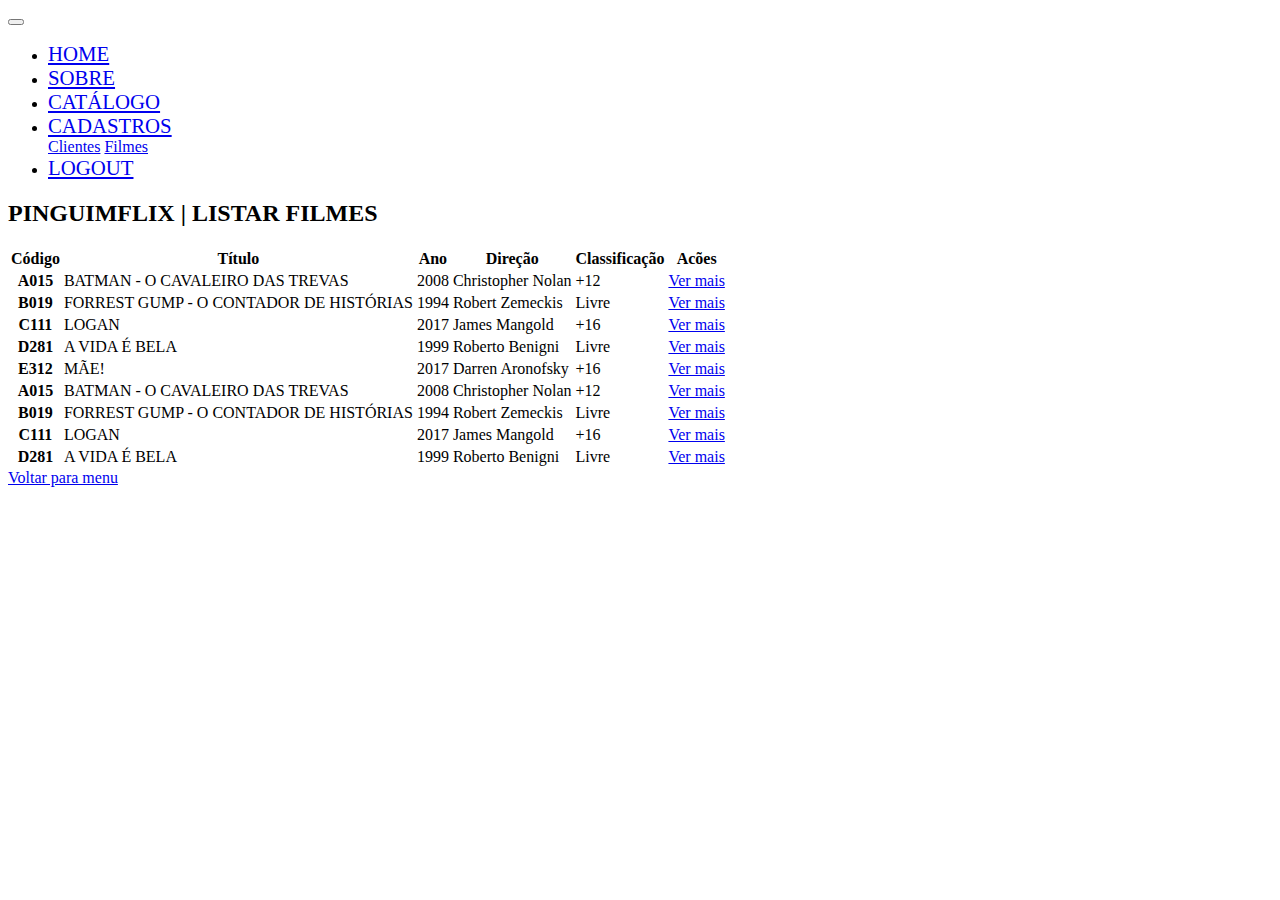
<file: catalogo.html>
<!DOCTYPE html>
<html lang="pt-br">
  <head>
    <!-- Meta tags Obrigatórias -->
    <meta charset="utf-8">
    <meta name="viewport" content="width=device-width, initial-scale=1, shrink-to-fit=no">
    <!-- Bootstrap CSS -->
    <link rel="stylesheet" href="https://stackpath.bootstrapcdn.com/bootstrap/4.1.3/css/bootstrap.min.css" integrity="sha384-MCw98/SFnGE8fJT3GXwEOngsV7Zt27NXFoaoApmYm81iuXoPkFOJwJ8ERdknLPMO" crossorigin="anonymous">
    <link rel="stylesheet" href="estilo.css">
    <title>PinguimFlix</title>
  </head>
  <body class="bg-dark">
    <div class="container">
      <h1>PinguimFlix</h1>

      <!-- MENU PRINCIPAL PARA NAVEGAÇÃO -->
      <nav class="navbar navbar-expand-lg navbar-dark bg-dark ">
        <button class="navbar-toggler" type="button" data-toggle="collapse" data-target="#navbarTogglerDemo02" aria-controls="navbarTogglerDemo02" aria-expanded="false" aria-label="Toggle navigation">
          <span class="navbar-toggler-icon"></span>
        </button>
        <div class="collapse navbar-collapse " id="navbarTogglerDemo02">
          <ul class="navbar-nav mx-auto mt-5 mb-2">
              <li class="nav-item active">
                <a class="nav-link mx-5 font-menu" href="index.html">Home</a>
              </li>
              <li class="nav-item">
                <a class="nav-link mx-5 font-menu" href="#">Sobre</a>
              </li>
              <li class="nav-item">
                <a class="nav-link mx-5 font-menu" href="catalogo.html">Catálogo</a>
              </li>
              <li class="nav-item mx-5 dropdown">
                <a class="nav-link dropdown-toggle font-menu" href="#" id="navbarDropdown" role="button" data-toggle="dropdown" aria-haspopup="true" aria-expanded="false">
                  Cadastros
                </a>
                <div class="dropdown-menu" aria-labelledby="navbarDropdown">
                  <a class="dropdown-item" href="form-clientes.html">Clientes</a>
                  <a class="dropdown-item" href="form-filmes.html">Filmes</a>
                </div>
              </li> 
              <li class="nav-item">
                <a class="nav-link mx-5 font-menu" href="#">Logout</a>
              </li>
          </ul>
        </div>
      </nav>
      <!-- FIM MENU -->

      <main class="bg-light p-5">
        <h2 class="display-5 mb-4">PinguimFlix | Listar Filmes</h2> 
        <table class="table table-striped">
          <thead>
            <tr>
              <th scope="col">Código</th>
              <th scope="col">Título</th>
              <th scope="col">Ano</th>
              <th scope="col">Direção</th>
              <th scope="col">Classificação</th>
              <th scope="col">Acões</th>
            </tr>
          </thead>
          <tbody>
            <tr>
              <th scope="row">A015</th>
              <td>BATMAN - O CAVALEIRO DAS TREVAS</td>
              <td>2008</td>
              <td>Christopher Nolan</td>
              <td>+12</td>
              <td><a href="filmes/filme-01.html">Ver mais</a></td>
            </tr>
            <tr>
              <th scope="row">B019</th>
              <td>FORREST GUMP - O CONTADOR DE HISTÓRIAS</td>
              <td>1994</td>
              <td>Robert Zemeckis</td>
              <td>Livre</td>
              <td><a href="#">Ver mais</a></td>
            </tr>
            <tr>
              <th scope="row">C111</th>
              <td>LOGAN</td>
              <td>2017</td>
              <td>James Mangold</td>
              <td>+16</td>
              <td><a href="#">Ver mais</a></td>
            </tr>
            <tr>
              <th scope="row">D281</th>
              <td>A VIDA É BELA</td>
              <td>1999</td>
              <td>Roberto Benigni</td>
              <td>Livre</td>
              <td><a href="#">Ver mais</a></td>
            </tr>
            <tr>
              <th scope="row">E312</th>
              <td>MÃE!</td>
              <td>2017</td>
              <td>Darren Aronofsky</td>
              <td>+16</td>
              <td><a href="#">Ver mais</a></td>
            </tr>
            <tr>
              <th scope="row">A015</th>
              <td>BATMAN - O CAVALEIRO DAS TREVAS</td>
              <td>2008</td>
              <td>Christopher Nolan</td>
              <td>+12</td>
              <td><a href="#l">Ver mais</a></td>
            </tr>
            <tr>
              <th scope="row">B019</th>
              <td>FORREST GUMP - O CONTADOR DE HISTÓRIAS</td>
              <td>1994</td>
              <td>Robert Zemeckis</td>
              <td>Livre</td>
              <td><a href="#">Ver mais</a></td>
            </tr>
            <tr>
              <th scope="row">C111</th>
              <td>LOGAN</td>
              <td>2017</td>
              <td>James Mangold</td>
              <td>+16</td>
              <td><a href="#">Ver mais</a></td>
            </tr>
            <tr>
              <th scope="row">D281</th>
              <td>A VIDA É BELA</td>
              <td>1999</td>
              <td>Roberto Benigni</td>
              <td>Livre</td>
              <td><a href="#">Ver mais</a></td>
            </tr>
          </tbody>
        </table>

        <div class="col-12 mt-4">                    
          <a href="index.html" class="btn btn-outline-primary btn-lg">Voltar para menu</a> 
        </div>
      </main>

      <footer class="p-4 bg-dark">
        <h6 class="lead">Desenvolvido por Júnior Gonçalves</h6>
      </footer>

    </div>

    <!-- JavaScript (Opcional) -->
    <!-- jQuery primeiro, depois Popper.js, depois Bootstrap JS -->
    <script src="https://code.jquery.com/jquery-3.3.1.slim.min.js" integrity="sha384-q8i/X+965DzO0rT7abK41JStQIAqVgRVzpbzo5smXKp4YfRvH+8abtTE1Pi6jizo" crossorigin="anonymous"></script>
    <script src="https://cdnjs.cloudflare.com/ajax/libs/popper.js/1.14.3/umd/popper.min.js" integrity="sha384-ZMP7rVo3mIykV+2+9J3UJ46jBk0WLaUAdn689aCwoqbBJiSnjAK/l8WvCWPIPm49" crossorigin="anonymous"></script>
    <script src="https://stackpath.bootstrapcdn.com/bootstrap/4.1.3/js/bootstrap.min.js" integrity="sha384-ChfqqxuZUCnJSK3+MXmPNIyE6ZbWh2IMqE241rYiqJxyMiZ6OW/JmZQ5stwEULTy" crossorigin="anonymous"></script>
  </body>
</html>
</file>
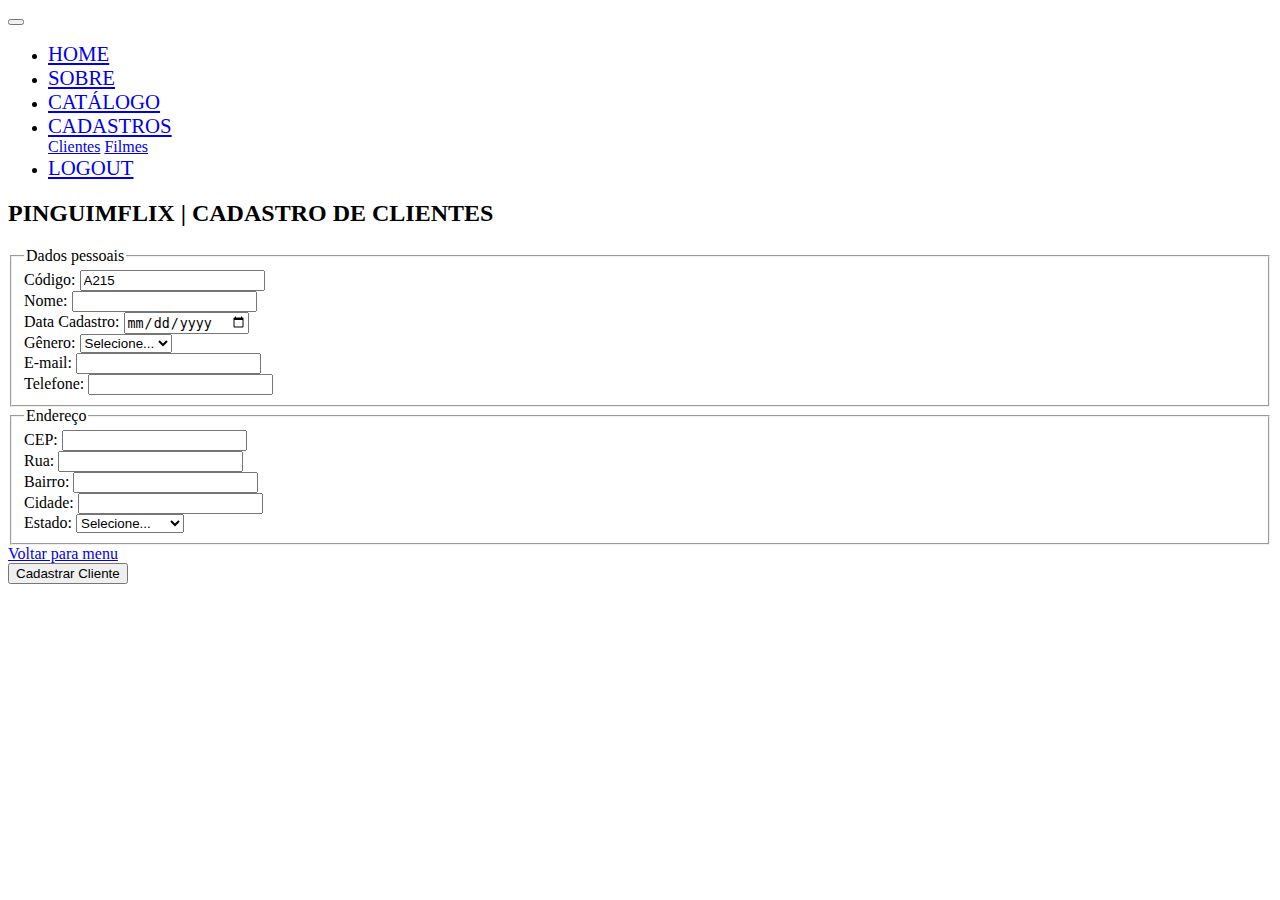
<file: form-clientes.html>
<!DOCTYPE html>
<html lang="pt-br">
  <head>
    <!-- Meta tags Obrigatórias -->
    <meta charset="utf-8">
    <meta name="viewport" content="width=device-width, initial-scale=1, shrink-to-fit=no">
    <!-- Bootstrap CSS -->
    <link rel="stylesheet" href="https://stackpath.bootstrapcdn.com/bootstrap/4.1.3/css/bootstrap.min.css" integrity="sha384-MCw98/SFnGE8fJT3GXwEOngsV7Zt27NXFoaoApmYm81iuXoPkFOJwJ8ERdknLPMO" crossorigin="anonymous">
    <link rel="stylesheet" href="estilo.css">
    <title>PinguimFlix</title>
  </head>
  <body class="bg-dark">
    <div class="container">
      <h1>PinguimFlix</h1>

      <!-- MENU PRINCIPAL PARA NAVEGAÇÃO -->
      <nav class="navbar navbar-expand-lg navbar-dark bg-dark ">
        <button class="navbar-toggler" type="button" data-toggle="collapse" data-target="#navbarTogglerDemo02" aria-controls="navbarTogglerDemo02" aria-expanded="false" aria-label="Toggle navigation">
          <span class="navbar-toggler-icon"></span>
        </button>
        <div class="collapse navbar-collapse " id="navbarTogglerDemo02">
          <ul class="navbar-nav mx-auto mt-5 mb-2">
              <li class="nav-item active">
                <a class="nav-link mx-5 font-menu" href="index.html">Home</a>
              </li>
              <li class="nav-item">
                <a class="nav-link mx-5 font-menu" href="#">Sobre</a>
              </li>
              <li class="nav-item">
                <a class="nav-link mx-5 font-menu" href="catalogo.html">Catálogo</a>
              </li>
              <li class="nav-item mx-5 dropdown">
                <a class="nav-link dropdown-toggle font-menu" href="#" id="navbarDropdown" role="button" data-toggle="dropdown" aria-haspopup="true" aria-expanded="false">
                  Cadastros
                </a>
                <div class="dropdown-menu" aria-labelledby="navbarDropdown">
                  <a class="dropdown-item" href="form-clientes.html">Clientes</a>
                  <a class="dropdown-item" href="form-filmes.html">Filmes</a>
                </div>
              </li> 
              <li class="nav-item">
                <a class="nav-link mx-5 font-menu" href="#">Logout</a>
              </li>
          </ul>
        </div>
      </nav>
      <!-- FIM MENU -->

      <main class="bg-light p-5">
        <h2 class="display-5 mb-4">PinguimFlix | Cadastro de clientes</h2>
        <form id="form1" name="form1" method="POST" action="#">
          <fieldset>
            <legend>Dados pessoais</legend>
            <!-- inicío da primeira linha -->
            <div class="form-row">
              <div class="form-group col-2">                    
                  <label for="codigo">Código:</label>
                  <input type="text" class="form-control" id="codigo" name="codigo" value="A215">
              </div>
              <div class="form-group col-6">                    
                <label for="nome">Nome:</label>
                <input type="text" class="form-control" id="nome" name="nome" placeholder="">
              </div>
              <div class="form-group col-4">                    
                <label for="cadastro">Data Cadastro:</label>
                <input type="date" class="form-control" id="cadastro" name="cadastro">
              </div>                  
            </div>
            <!-- fim da primeira linha -->

            <!-- inicío da segunda linha -->
            <div class="form-row">              
              <div class="form-group col-2">
                  <label for="genero">Gênero:</label>
                  <select id="genero" name="genero" class="form-control">
                      <option>Selecione...</option>
                      <option value="m">Masculino</option>
                      <option value="f">Feminino</option>
                  </select>
              </div>
              <div class="form-group col-6">                    
                <label for="email">E-mail:</label>
                <input type="email" class="form-control" id="email" name="email">
              </div>
              <div class="form-group col-4">                    
                <label for="tel">Telefone:</label>
                <input type="text" class="form-control" id="tel" name="tel" required>
              </div>
          </div>  
          <!-- fim da segunda linha --> 
          </fieldset>
        
          
            <fieldset>
              <legend>Endereço</legend>          

          <!-- inicío da terceira linha -->
          <div class="form-row">
            <div class="form-group col-4">                    
              <label for="cep">CEP:</label>
              <input type="text" class="form-control" id="cep" name="cep">
            </div> 
            <div class="form-group col-8">                    
                <label for="rua">Rua:</label>
                <input type="text" class="form-control" id="rua" name="rua">
            </div>                
          </div>
          <!-- fim da terceira linha -->

          <!-- inicío da quarta linha -->
          <div class="form-row">
            <div class="form-group col-4">                    
              <label for="bairro">Bairro:</label>
              <input type="text" class="form-control" id="bairro" name="bairro">
            </div> 
            <div class="form-group col-4">                    
                <label for="cidade">Cidade:</label>
                <input type="text" class="form-control" id="cidade" name="cidade">
            </div>
            <div class="form-group col-4">                    
              <label for="estado">Estado:</label>
              <select class="form-control" id="estado" name="estado"> 
                <option value="">Selecione...</option>
                <option value="SP">São Paulo</option>
                <option value="MG">Minas Gerais</option>
                <option value="RJ">Rio de Janeiro</option>
              </select>
            </div>                
          </div>
          <!-- fim da quarta linha -->
          </fieldset>

          <div class="form-row">              
              <div class="form-group col-6 ">                    
                <a href="index.html" class="btn btn-outline-primary btn-lg">Voltar para menu</a> 
              </div>  
              <div class="form-group col-6 text-right">                    
                <button type="submit" class="btn btn-primary btn-lg">Cadastrar Cliente</button> 
              </div>               
          </div>      
        </form>  
      </main>

      <footer class="p-4 bg-dark">
        <h6 class="lead">Desenvolvido por Júnior Gonçalves</h6>
      </footer>

    </div>

    <!-- JavaScript (Opcional) -->
    <!-- jQuery primeiro, depois Popper.js, depois Bootstrap JS -->
    <script src="https://code.jquery.com/jquery-3.3.1.slim.min.js" integrity="sha384-q8i/X+965DzO0rT7abK41JStQIAqVgRVzpbzo5smXKp4YfRvH+8abtTE1Pi6jizo" crossorigin="anonymous"></script>
    <script src="https://cdnjs.cloudflare.com/ajax/libs/popper.js/1.14.3/umd/popper.min.js" integrity="sha384-ZMP7rVo3mIykV+2+9J3UJ46jBk0WLaUAdn689aCwoqbBJiSnjAK/l8WvCWPIPm49" crossorigin="anonymous"></script>
    <script src="https://stackpath.bootstrapcdn.com/bootstrap/4.1.3/js/bootstrap.min.js" integrity="sha384-ChfqqxuZUCnJSK3+MXmPNIyE6ZbWh2IMqE241rYiqJxyMiZ6OW/JmZQ5stwEULTy" crossorigin="anonymous"></script>
  </body>
</html>
</file>
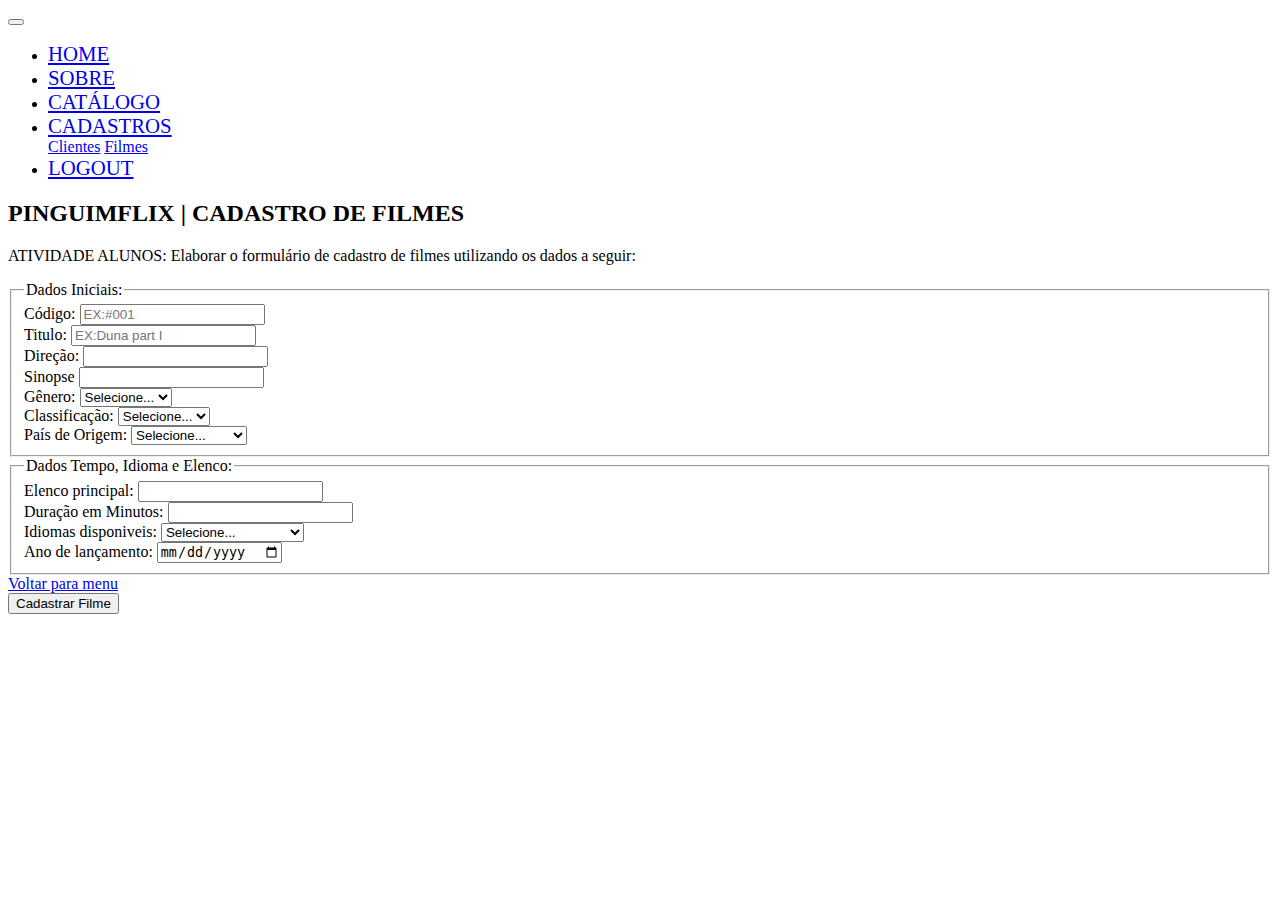
<file: form-filmes.html>
<!DOCTYPE html>
<html lang="pt-br">
  <head>
    <!-- Meta tags Obrigatórias -->
    <meta charset="utf-8">
    <meta name="viewport" content="width=device-width, initial-scale=1, shrink-to-fit=no">
    <!-- Bootstrap CSS -->
    <link rel="stylesheet" href="https://stackpath.bootstrapcdn.com/bootstrap/4.1.3/css/bootstrap.min.css" integrity="sha384-MCw98/SFnGE8fJT3GXwEOngsV7Zt27NXFoaoApmYm81iuXoPkFOJwJ8ERdknLPMO" crossorigin="anonymous">
    <link rel="stylesheet" href="estilo.css">
    <title>PinguimFlix</title>
  </head>
  <body class="bg-dark">
    <div class="container">
      <h1>PinguimFlix</h1>

      <!-- MENU PRINCIPAL PARA NAVEGAÇÃO -->
      <nav class="navbar navbar-expand-lg navbar-dark bg-dark ">
        <button class="navbar-toggler" type="button" data-toggle="collapse" data-target="#navbarTogglerDemo02" aria-controls="navbarTogglerDemo02" aria-expanded="false" aria-label="Toggle navigation">
          <span class="navbar-toggler-icon"></span>
        </button>
        <div class="collapse navbar-collapse " id="navbarTogglerDemo02">
          <ul class="navbar-nav mx-auto mt-5 mb-2">
              <li class="nav-item active">
                <a class="nav-link mx-5 font-menu" href="index.html">Home</a>
              </li>
              <li class="nav-item">
                <a class="nav-link mx-5 font-menu" href="#">Sobre</a>
              </li>
              <li class="nav-item">
                <a class="nav-link mx-5 font-menu" href="catalogo.html">Catálogo</a>
              </li>
              <li class="nav-item mx-5 dropdown">
                <a class="nav-link dropdown-toggle font-menu" href="#" id="navbarDropdown" role="button" data-toggle="dropdown" aria-haspopup="true" aria-expanded="false">
                  Cadastros
                </a>
                <div class="dropdown-menu" aria-labelledby="navbarDropdown">
                  <a class="dropdown-item" href="form-clientes.html">Clientes</a>
                  <a class="dropdown-item" href="form-filmes.html">Filmes</a>
                </div>
              </li> 
              <li class="nav-item">
                <a class="nav-link mx-5 font-menu" href="#">Logout</a>
              </li>
          </ul>
        </div>
      </nav>
      <!-- FIM MENU -->

      <main class="bg-light p-5">
        <h2 class="display-5 mb-4">PinguimFlix | Cadastro de Filmes</h2>
        <p class="lead">ATIVIDADE ALUNOS: Elaborar o formulário de cadastro de filmes utilizando os dados a seguir:</p>
        <form id="form2" name="form2" method="POST" action="#">
          <fieldset>
            <legend>Dados Iniciais:</legend>
            <div class="form-row">
            <div class="form-group col-2">                    
              <label for="codigo">Código:</label>
              <input type="text" class="form-control" id="codigo" name="codigo" placeholder="EX:#001">
          </div>
          <div class="form-group col-5">                    
            <label for="titulo">Titulo:</label>
            <input type="text" class="form-control" id="titulo" name="titulo" placeholder="EX:Duna part I">
          </div>
          <div class="form-group col-5">
            <label for="direcao">Direção:</label>
            <input type="text" class="form-control" id="direcao" name="direcao">
        </div>
                    
        </div>
        <!-- fim da primeira linha -->

        <!-- inicío da segunda linha -->
        <div class="form-row">              
          <div class="form-group col-12">                    
            <label for="sinopse">Sinopse</label>
            <input type="text" class="form-control" id="sinopse" name="sinopse">
          </div>        
        
      </div>  
      <!-- fim da segunda linha -->
      
      <!-- inicío da terceira linha -->
      <div class="form-row">  
        <div class="form-group col-4">
          <label for="genero">Gênero:</label>
          <select id="genero" name="genero" class="form-control">
                <option>Selecione...</option>
                <option value="acao">Ação</option>
                <option value="aventura">Aventura</option>
                <option value="comedia">Comédia</option>
                <option value="drama">Drama</option>
            </select>
          </div>         
        <div class="form-group col-4">                    
          <label for="classificacao">Classificação:</label>
          <select id="classificacao" name="classificacao" class="form-control">
            <option>Selecione...</option>
            <option value="livre">Livre</option>
            <option value="12">+12</option>
            <option value="16">+16</option>
            <option value="18">+18</option>
        </select>
        </div>
        <div class="form-group col-4">                    
          <label for="pais">País de Origem:</label>
          <select id="pais" name="pais" class="form-control">
            <option>Selecione...</option>
            <option value="brasil">Brasil</option>
            <option value="eua">Estados Unidos</option>
            <option value="eng">Inglaterra</option>
            <option value="fra">França</option>
        </select>   
        </div>
    </div>  
    <!-- fim da terceira linha -->

      </fieldset>
    
      
        <fieldset>
          <legend>Dados Tempo, Idioma e Elenco:</legend>          

      
    
      

      <!-- inicío da quarta linha -->
      <div class="form-row">
        <div class="form-group col-3">                    
          <label for="elenco">Elenco principal:</label>
          <input type="text" class="form-control" id="elenco" name="elenco">
        </div>    
        <div class="form-group col-3">                    
          <label for="duracao">Duração em Minutos:</label>
          <input type="number" class="form-control" id="duracao" name="duracao">
        </div> 
        <div class="form-group col-3">                    
            <label for="idioma">Idiomas disponiveis:</label>
            <select id="idioma" name="idioma" class="form-control">
              <option>Selecione...</option>
              <option value="pt-br">Português-Brasileiro</option>
              <option value="ing-eua">Inglês-EUA</option>
              <option value="jp">Japonês</option>
              <option value="fr">Francês</option>
          </select>
        </div>
        <div class="form-group col-3">                    
          <label for="ano">Ano de lançamento:</label>
          <input type="date" class="form-control" id="ano" name="ano" required>
        </div>               
      </div>
      <!-- fim da quarta linha -->
      </fieldset>
          </fieldset>

          <div class="form-row">              
            <div class="form-group col-6 mt-4">                    
              <a href="index.html" class="btn btn-outline-primary btn-lg">Voltar para menu</a> 
            </div>  
            <div class="form-group col-6 mt-4 text-right">                    
              <button type="submit" class="btn btn-primary btn-lg text-right">Cadastrar Filme</button> 
            </div>               
        </div>                 
          </div>      
        </form>  
      </main>

      <footer class="p-4 bg-dark">
        <h6 class="lead">Desenvolvido por Júnior Gonçalves</h6>
      </footer>

    </div>

    <!-- JavaScript (Opcional) -->
    <!-- jQuery primeiro, depois Popper.js, depois Bootstrap JS -->
    <script src="https://code.jquery.com/jquery-3.3.1.slim.min.js" integrity="sha384-q8i/X+965DzO0rT7abK41JStQIAqVgRVzpbzo5smXKp4YfRvH+8abtTE1Pi6jizo" crossorigin="anonymous"></script>
    <script src="https://cdnjs.cloudflare.com/ajax/libs/popper.js/1.14.3/umd/popper.min.js" integrity="sha384-ZMP7rVo3mIykV+2+9J3UJ46jBk0WLaUAdn689aCwoqbBJiSnjAK/l8WvCWPIPm49" crossorigin="anonymous"></script>
    <script src="https://stackpath.bootstrapcdn.com/bootstrap/4.1.3/js/bootstrap.min.js" integrity="sha384-ChfqqxuZUCnJSK3+MXmPNIyE6ZbWh2IMqE241rYiqJxyMiZ6OW/JmZQ5stwEULTy" crossorigin="anonymous"></script>
  </body>
</html>
</file>
<file: estilo.css>
.font-menu {
  text-transform: uppercase;
  font-size: 1.3rem;
}
.font-filme {
  font-size: 1.2rem;
}


h1 {
  display: none;
}
h2 {
  text-transform: uppercase;
}
h6{
  color: #FFF;
  text-align: center;
  font-style: italic;
}

#logo{
  max-width: 960px;
  margin: auto;
}
</file>
